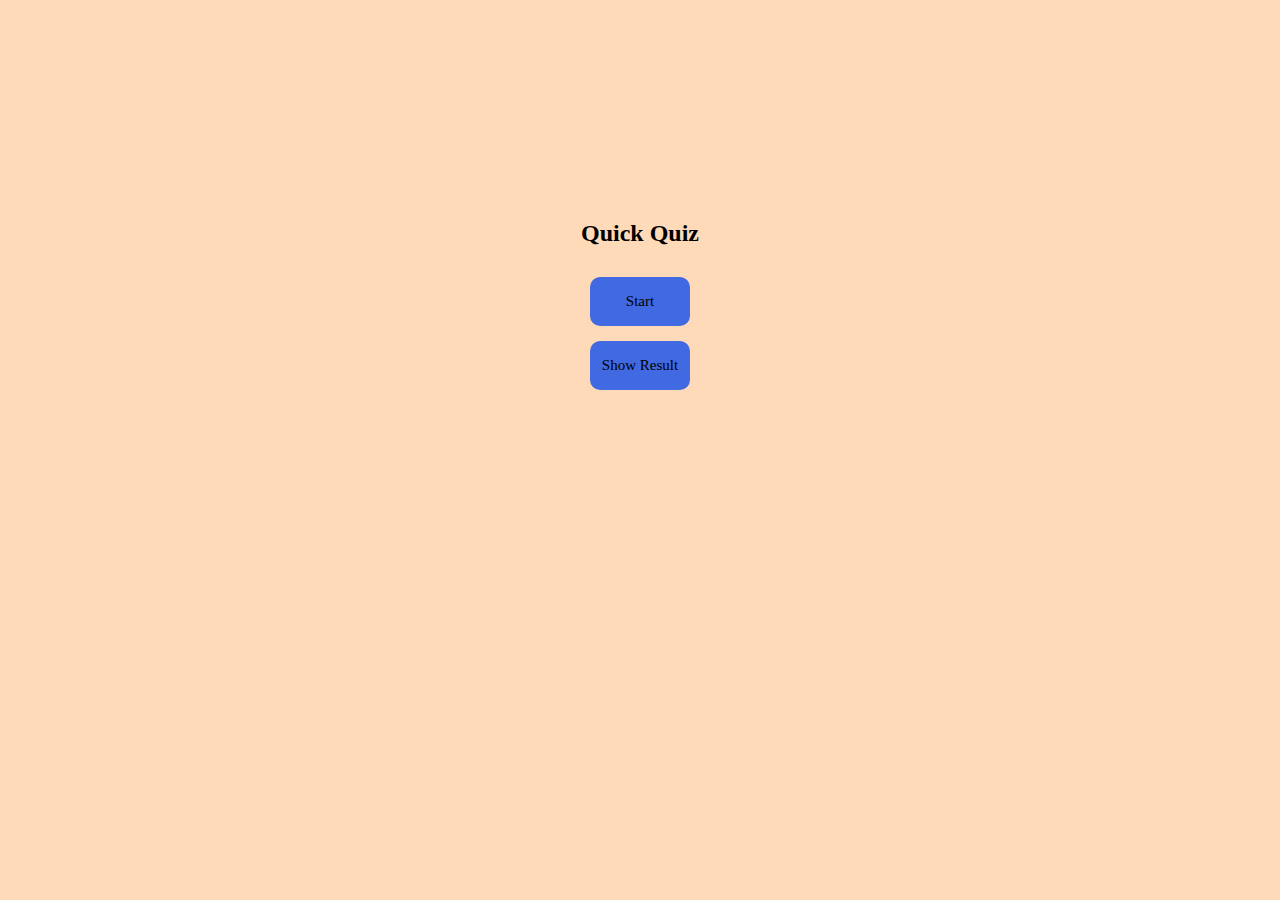
<file: index.html>
<!DOCTYPE html>
<html lang="en">
<head>
    <meta charset="UTF-8">
    <meta http-equiv="X-UA-Compatible" content="IE=edge">
    <meta name="viewport" content="width=device-width, initial-scale=1.0">
    <title>Quiz</title>
    <link rel="stylesheet" href="style.css">
    <script src="scripts.js"></script>
</head>
<body>
    <div class="container"> 
        <h2>Quick Quiz</h2>
        <div>
            <button onclick="calls1()"><p>Start</p></button><br>
            <button onclick="calls2()"><p>Show Result</p></button>
        </div>
    </div>
</body>
</html>
</file>
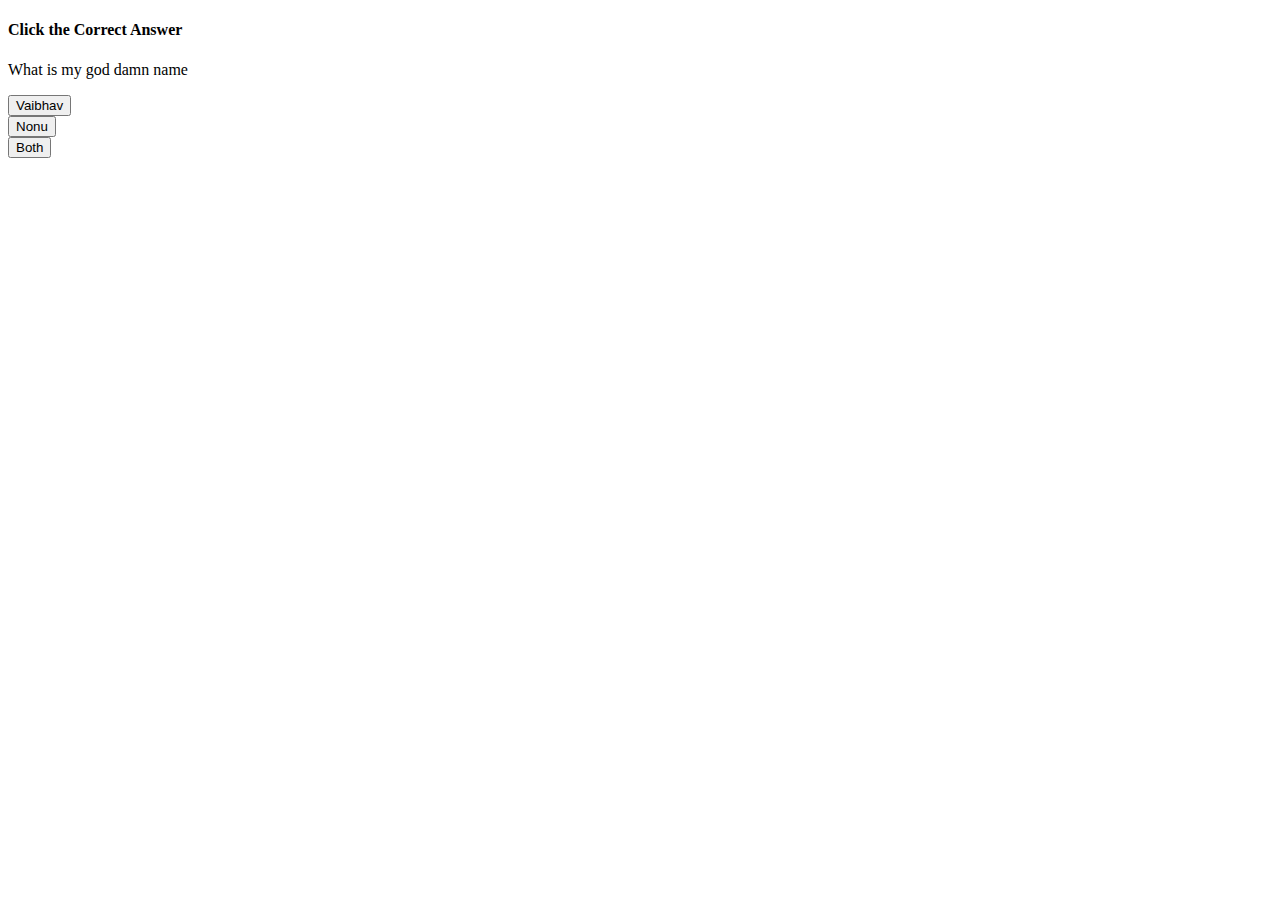
<file: quiz.html>
<!DOCTYPE html>
<html lang="en">

<head>
    <meta charset="UTF-8">
    <meta http-equiv="X-UA-Compatible" content="IE=edge">
    <meta name="viewport" content="width=device-width, initial-scale=1.0">
    <title>Quiz</title>
    <link rel="stylesheet" href="">
</head>

<body>
    <div>
        <h4>Click the Correct Answer</h4>
        <div>
            <p id="questiOn1"></p>
            <button id="option0" onclick="onClicked(0)"></button><br>
            <button id="option1" onclick="onClicked(1)"></button><br>
            <button id="option2" onclick="onClicked(2)"></button><br>
        </div>

    </div>
    <script>

        let data = [{ question: "What is my god damn name", options: ["Vaibhav", "Nonu", "Both"], correctA: "Both" },
        { question: "what is my mode of transport", options: ["Scooty", "Bike", "Car"], correctA: "Scooty" }]

        document.getElementById('questiOn1').innerHTML = data[0].question;

        for (let index = 0; index < 3; index++) {
            document.getElementById("option" + [index]).innerHTML = data[0].options[index];
        }



        function onClicked(i) {
            var answer = data[0].correctA
            var input = document.getElementById("option" + i).innerHTML;
            console.log(input, answer)
            if (input === answer) {
                alert(input);
            } else {
                alert("not working");
            }
            
        }
       

    </script>
</body>

</html>
</file>
<file: style.css>
body{
    margin-top: 200px;
    text-align: center;
    background-color: peachpuff;
}
button{
    margin-top: 10px;
    margin-bottom: 5px;
    width: 100px;
    font-family: Georgia, 'Times New Roman', Times, serif;
    font-size: 15px;
    background: royalblue;
    border: transparent;
    border-radius: 10px;
}
.container{
    justify-content: center;
    align-content: center;
}
h2{
    text-align: center;
}
</file>
